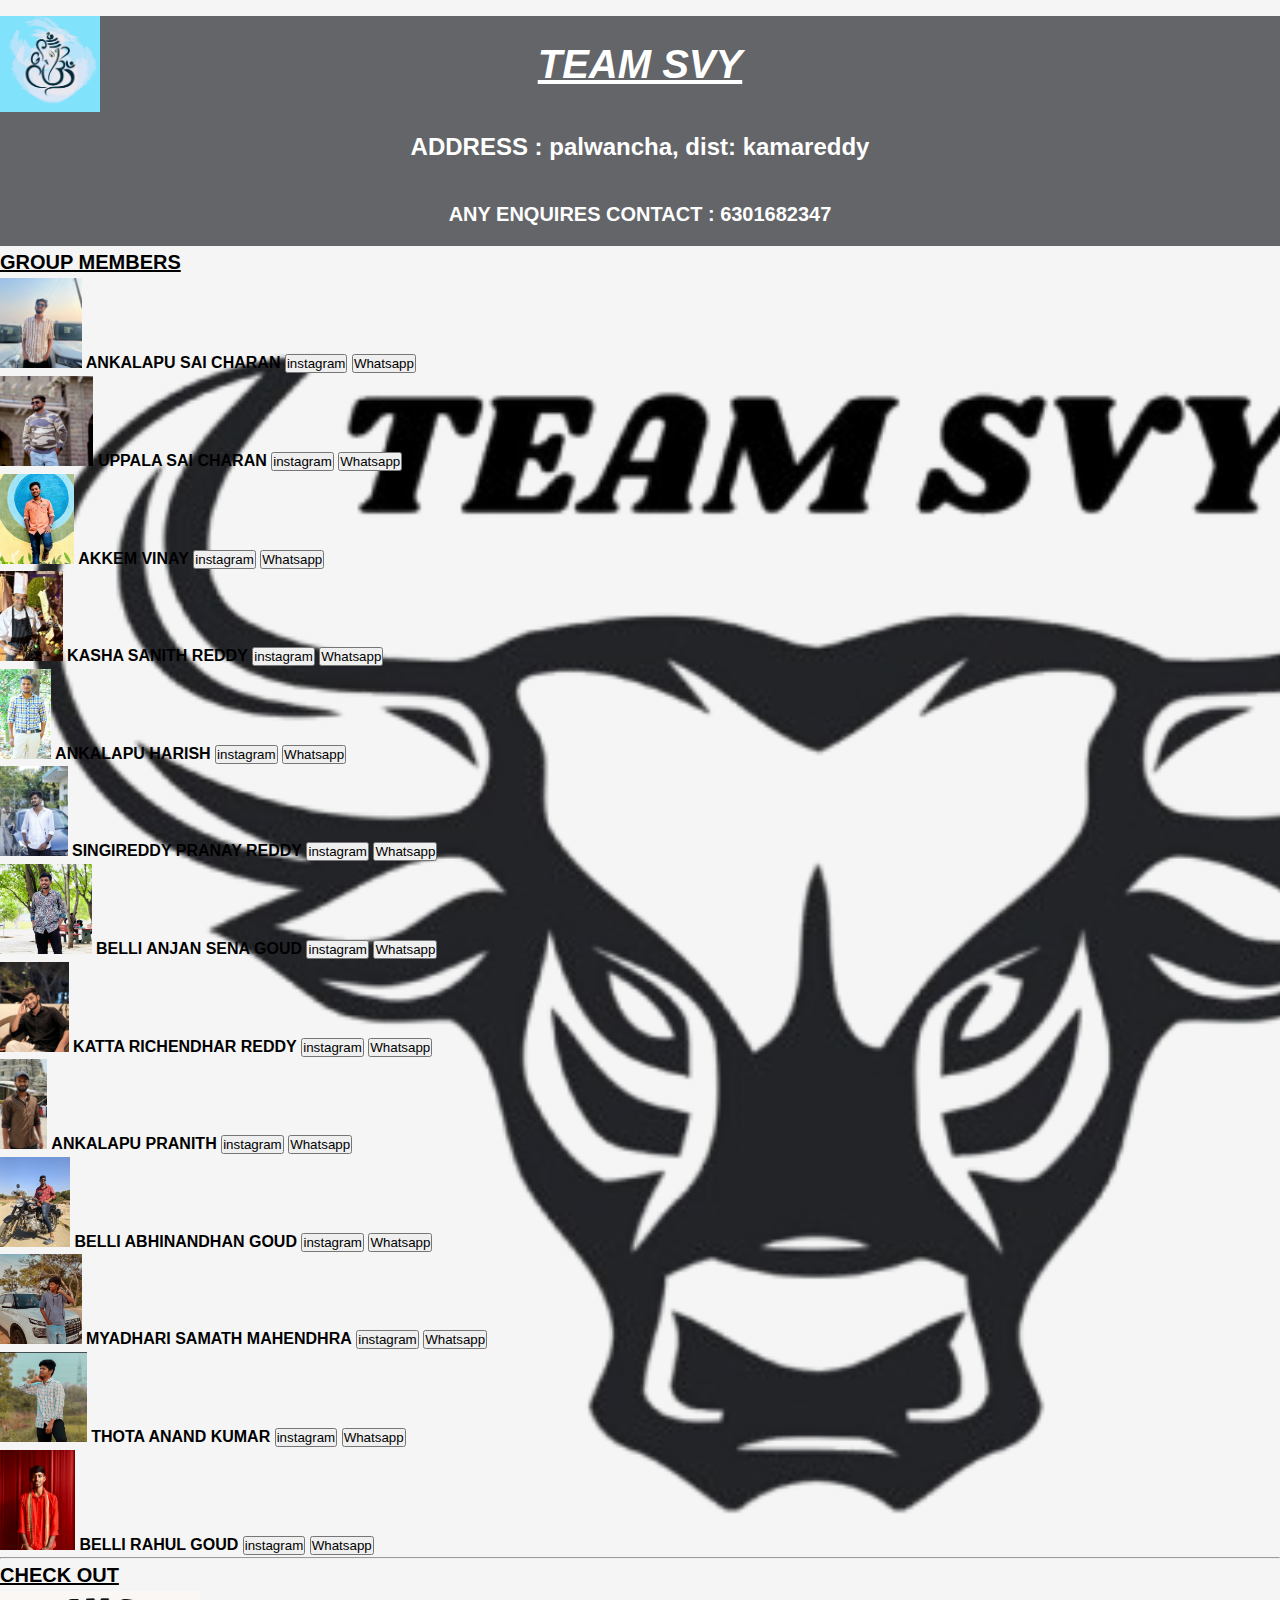
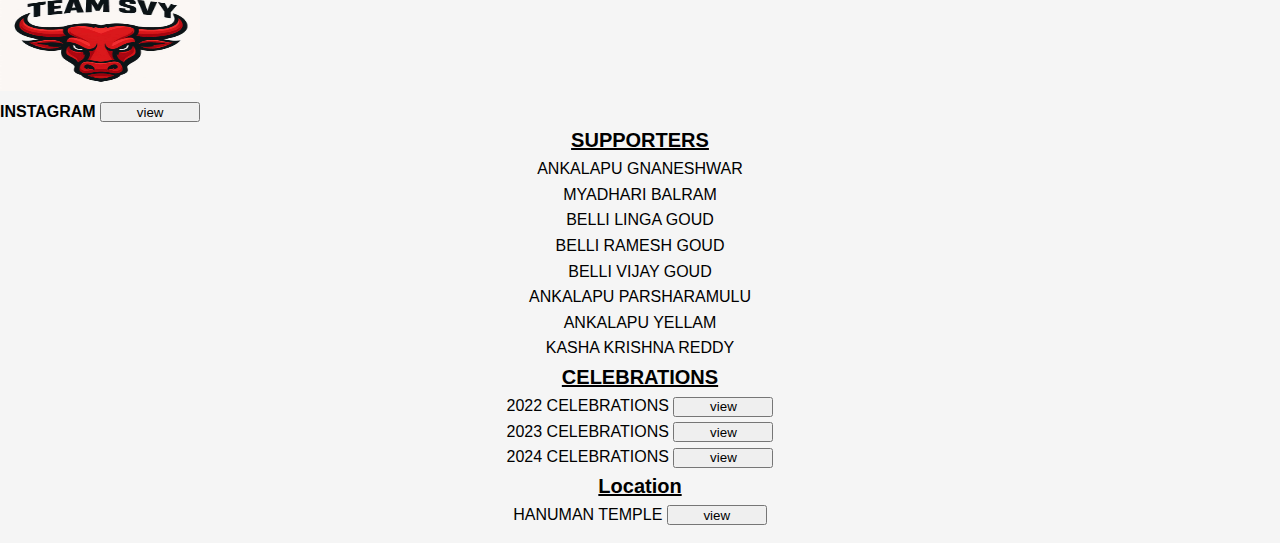
<file: index.HTML>
<!DOCTYPE html>
<html lang="en">
<head>
    <meta charset="UTF-8">
    <meta name="viewport" content="width=device-width, initial-scale=1.0">
    <title>TEAM SVY</title>
    <link rel="stylesheet" href="./SVY.CSS">
</head>

<body>
    <h1 style=" font-style: italic; font-size: 40px; font-weight: bold;"><u>TEAM SVY</u></h1>
   <h2 style="font: size 30px;font-weight: bold ;"><b>ADDRESS : </U></b>palwancha, dist: kamareddy</h2>
   <h2 style="font-size: 20px;font-weight: bold;"><b>ANY ENQUIRES CONTACT : </b> 6301682347</h2>
    <h3 style=" font-size: 20px; font-weight: bold;"><u>GROUP MEMBERS</u></h3>
    <div><LI><img src="./ankalapu sai.png" alt="SAI CHARAN"style="height: 90px;"><b> ANKALAPU SAI CHARAN</b>  <a href="https://www.instagram.com/saicharan4040/?__pwa=1#"><button>instagram</button></a> <a href="https://wa.me/919705134040" target="_blank"><button>Whatsapp</button></a></LI>
<LI><img src="./uppala sai charan.png" alt="SAI CHARAN" style=" height: 90px;"><b> UPPALA SAI CHARAN</b>  <a href="https://www.instagram.com/iam_sunniii/?__pwa=1#"><button>instagram</button></a>  <a href="https://wa.me/916301682347" target="_blank"><button>Whatsapp</button></a></LI>
<LI><img src="./vinay.png" alt="vinay" style=" height: 90px;"><b> AKKEM VINAY</b>  <a href="https://www.instagram.com/vinayyadavonline/?__pwa=1#"><button>instagram</button></a>  <a href="https://wa.me/919951454584" target="_blank"><button>Whatsapp</button></a></LI>
<LI><img src="./KASHA SANITH REDDY.png" alt="SANITH" style=" height: 90px;"> <b> KASHA SANITH REDDY</b>  <a href="https://www.instagram.com/_sanith_reddy_/?__pwa=1#"><button>instagram</button></a>  <a href="https://wa.me/919553104578" target="_blank"><button>Whatsapp</button></a></LI>
<LI><img src="./HARISH.jpg" alt="HARISH" style=" height: 90px;"> <b> ANKALAPU HARISH</b>  <a href=""><a href="https://www.instagram.com/harishankalapu/?__pwa=1#"><button>instagram</button></a>  <a href="https://wa.me/919676117784" target="_blank"><button>Whatsapp</button></a></L>
<LI><img src="./PRANAY REDDY.png" alt="PRANAY" style=" height: 90px;"> <b> SINGIREDDY PRANAY REDDY</b>  <a href="https://www.instagram.com/pranay_reddy17/?__pwa=1#"><button>instagram</button></a>  <a href="https://wa.me/919490140251" target="_blank"><button>Whatsapp</button></a></LI>
<LI><img src="./ANJAN SENA GOUD.png" alt="ANJAN" style="height: 90px;"><b> BELLI ANJAN SENA GOUD</b>  <a href="https://www.instagram.com/anjan_sena_goud/?__pwa=1#"><button>instagram</button></a>  <a href="https://wa.me/918978219645" target="_blank"><button>Whatsapp</button></a></LI>
<LI><img src="./RICHENDHAR REDDY.png" alt="RICHENDHAR" style="height: 90px;"> <b> KATTA RICHENDHAR REDDY</b>  <a href=""><a href="https://www.instagram.com/richu__reddy/?__pwa=1#"><button>instagram</button></a>  <a href="https://wa.me/916305940263" target="_blank"><button>Whatsapp</button></a></L>
<LI><img src="./ANKALAPU PRANITH.png" alt="PRANITH" style="height: 90px;"> <b> ANKALAPU PRANITH</b>  <a href="https://www.instagram.com/pranithankalapu/?__pwa=1#"><button>instagram</button></a>  <a href="https://wa.me/918919233458" target="_blank"><button>Whatsapp</button></a></LI>
<LI><img src="./abhi.png" alt="ABHINANDHAN" style=" height: 90px;"> <b> BELLI ABHINANDHAN GOUD</b>  <a href="https://www.instagram.com/mr_abhi_goud_18/?__pwa=1#"><button>instagram</button></a>  <a href="https://wa.me/918074901267" target="_blank"><button>Whatsapp</button></a></LI>
<LI><img src="./SAMATH MAHENDRA.png" alt="SAMATH" style="height: 90px;"> <b> MYADHARI SAMATH MAHENDHRA</b>  <a href="https://www.instagram.com/_samath_mahendra_/?__pwa=1#"><button>instagram</button></a>  <a href="https://wa.me/919392337081" target="_blank"><button>Whatsapp</button></a></LI>
<LI><img src="././pandu.png" alt="ANAND" style="height: 90px;"> <b> THOTA ANAND KUMAR</b>  <a href="https://www.instagram.com/anand_kumar_1027/?__pwa=1#"><button>instagram</button></a>  <a href="https://wa.me/9181067 38528" target="_blank"><button>Whatsapp</button></a></LI>
<LI><img src="./mine3.jpg" alt="RAHUL GOUD" style="height: 100px;"><b> BELLI RAHUL GOUD</b>  <a href="https://www.instagram.com/goud__sab_16/"><button>instagram</button></a>  <a href="https://wa.me/9063280846" target="_blank"><button>Whatsapp</button></a></LI>
</div>
<hr>
<h3 style="text-align: left; font-size: 20px; font-weight: bold;"><u>CHECK OUT</u></h3>
<img src="./logo2.jpg" alt="team SVY" style="width: 200px; height: 100px;">
<li><b>INSTAGRAM </b><a href="https://www.instagram.com/team_s_v_y/?__pwa=1#"><button style="width: 100px;height: 20PX;">view</button></a></li>

<body>
    <h3 style="text-align: center; font-size: 20px; font-weight: bold;"><u>SUPPORTERS</u></h3>
    <LI style="text-align: center;">ANKALAPU GNANESHWAR</LI>
    <LI style="text-align: center;">MYADHARI BALRAM</LI>
     <LI style="text-align: center;">BELLI LINGA GOUD</LI>
      <LI style="text-align: center;">BELLI RAMESH GOUD</LI>
       <LI style="text-align: center;">BELLI VIJAY GOUD</LI>
        <LI style="text-align: center;">ANKALAPU PARSHARAMULU</LI>
         <LI style="text-align: center;">ANKALAPU YELLAM</LI>
          <LI style="text-align: center;">KASHA KRISHNA REDDY</LI>  
</body>

<body>    
<h3 style="text-align: center; font-size: 20px; font-weight: bold;"><u>CELEBRATIONS</u></h3>
<li style="text-align: center;">2022 CELEBRATIONS  <a href="./2022.html"><button style="width: 100px;height: 20PX;">view</button></a></li>
<li style="text-align: center;">2023 CELEBRATIONS  <a href="./2023.html"><button style="width: 100px;height: 20PX;">view</button></a></li>
<li style="text-align: center;">2024 CELEBRATIONS  <a href="./2024.html"><button style="width: 100px;height: 20PX;">view</button></a></a></li>
<h4 style="text-align: center;font-size: 20px;font-weight: bold;"><u>Location</u></h4>
<LI style="text-align: center;">HANUMAN TEMPLE   <a href="https://maps.app.goo.gl/6LhXhjh3JsotNfjN7" target="_blank"> <button style="width: 100px;height: 20PX;">view</button></a></LI>
</body>
</html>
</file>
<file: SVY.CSS>
* {
  margin: 0;
  padding: 0;
  box-sizing: border-box;
  font-family: Arial, sans-serif;
}

body {
background-color: whitesmoke;
  color: #000000;
  line-height: 1.6;
  background-image: url('./logo.1-removebg-preview.png');
   background-size: 1650px;
            padding-left: 1550px;
             padding: 1rem 0;
}

h1{
  background-color:rgb(99, 101, 105); 
  color: rgb(255, 255, 255);
   background-image: url('./h.frame.png');
            background-repeat:no-repeat;
            background-position: left ;
            background-size: 100px;
            padding-left: 80px;
             padding: 1rem 0;
  text-align: center;
}
h2{
  background-color:rgb(99, 101, 105); 
  color: rgb(255, 255, 255);
            background-repeat:no-repeat;
            background-position: left ;
            background-size: 80px;
            padding-left: 80px;
             padding: 1rem 0;
  text-align: center;
}
</file>
